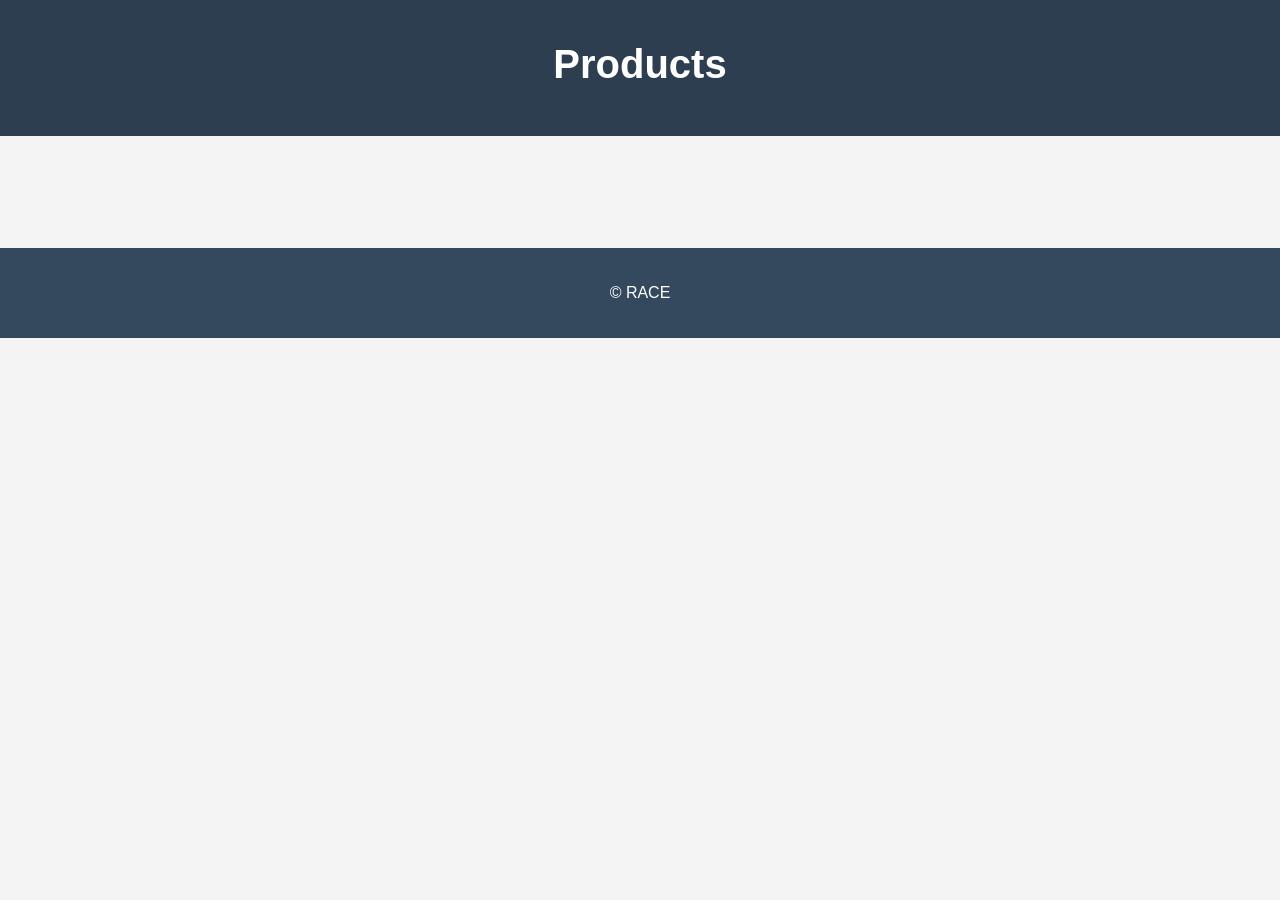
<file: index.html>
<!doctype html>
<html lang="da">
  <head>
    <meta charset="UTF-8" />
    <meta name="viewport" content="width=device-width, initial-scale=1.0" />
    <title>Product Catalogue - RACE</title>
    <link rel="stylesheet" href="app.css" />
  </head>
  <body>
    <header>
      <h1>Products</h1>
    </header>
    <main>
      <section id="productGrid" class="product-grid">
        <!-- Products will be dynamically inserted here from JS -->
      </section>
    </main>

    <footer>
      <p>© RACE</p>
    </footer>

    <script src="app.js" type="module"></script>
  </body>
</html>
</file>
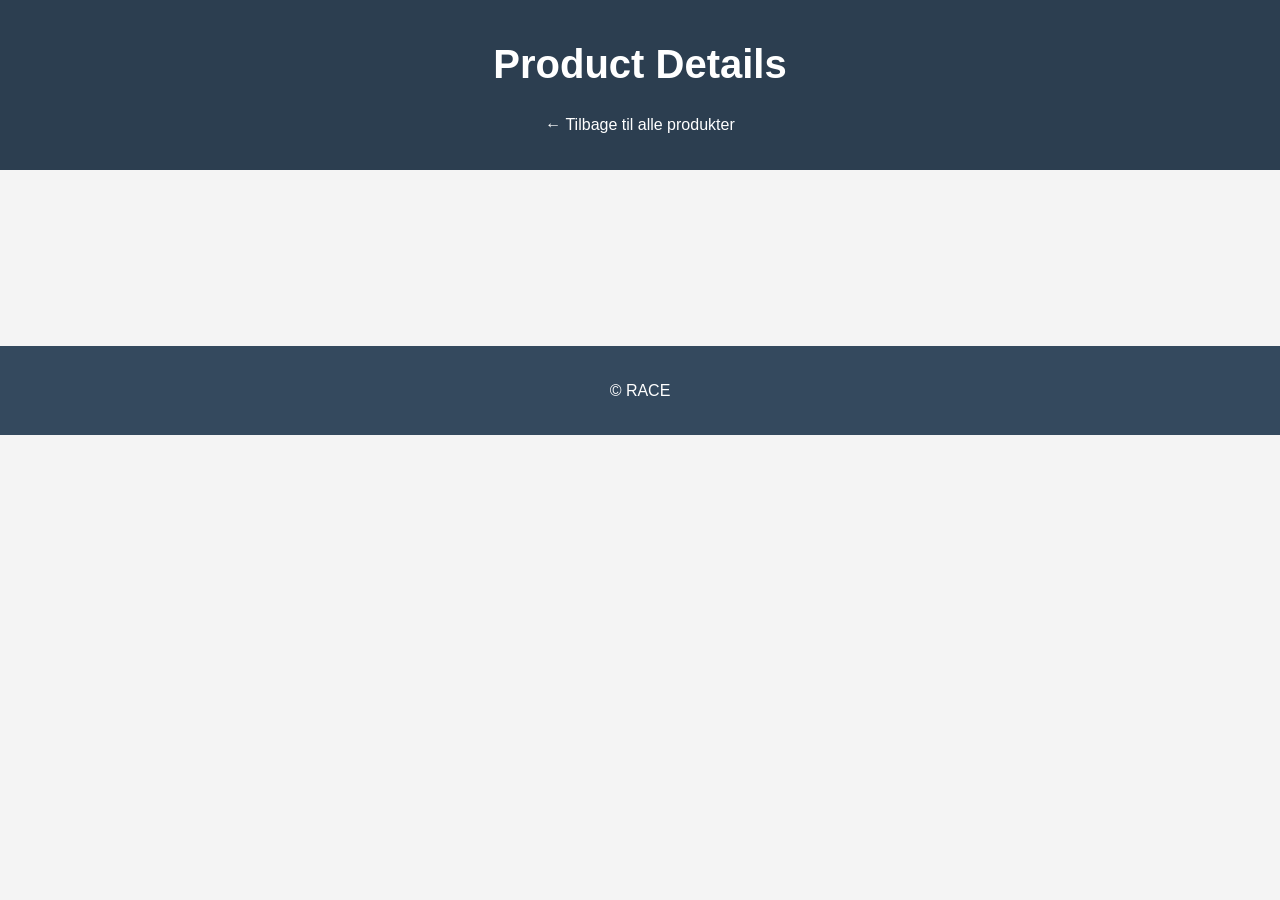
<file: product.html>
<!doctype html>
<html lang="da">
  <head>
    <meta charset="UTF-8" />
    <meta name="viewport" content="width=device-width, initial-scale=1.0" />
    <title>Product - RACE</title>
    <link rel="stylesheet" href="app.css" />
  </head>
  <body>
    <header>
      <h1>Product Details</h1>
      <a href="index.html">← Tilbage til alle produkter</a>
    </header>
    <main>
      <section id="product" class="product-detail">
        <!-- Product details will be dynamically inserted here -->
      </section>
    </main>

    <footer>
      <p>© RACE</p>
    </footer>

    <script src="product.js" type="module"></script>
  </body>
</html>
</file>
<file: app.css>
* {
  margin: 0;
  padding: 0;
  box-sizing: border-box;
}

body {
  font-family:
    -apple-system, BlinkMacSystemFont, "Segoe UI", Roboto, Oxygen, Ubuntu,
    Cantarell, sans-serif;
  line-height: 1.6;
  color: #333;
  background-color: #f4f4f4;
}

header {
  background-color: #2c3e50;
  color: white;
  text-align: center;
  padding: 2rem 1rem;
}

header h1 {
  font-size: 2.5rem;
  margin-bottom: 0.5rem;
}

main {
  max-width: 1200px;
  margin: 0 auto;
  padding: 2rem 1rem;
}

/* Product Grid */
.product-grid {
  display: grid;
  grid-template-columns: repeat(auto-fill, minmax(250px, 1fr));
  gap: 2rem;
}

/* Product Card */
.product-card {
  background: white;
  border-radius: 8px;
  overflow: hidden;
  box-shadow: 0 2px 8px rgba(0, 0, 0, 0.1);
  transition:
    transform 0.3s ease,
    box-shadow 0.3s ease;
}

.product-card:hover {
  transform: translateY(-5px);
  box-shadow: 0 4px 12px rgba(0, 0, 0, 0.15);
}

.product-image {
  width: 100%;
  height: 200px;
  object-fit: contain;
  background-color: #ecf0f1;
  padding: 1em;
}

.product-info {
  padding: 1.5rem;
}

.product-name {
  font-size: 1.25rem;
  font-weight: bold;
  margin-bottom: 0.5rem;
  color: #2c3e50;
}

.product-description {
  font-size: 0.9rem;
  color: #7f8c8d;
  margin-bottom: 1rem;
  display: -webkit-box;
  -webkit-line-clamp: 2;
  line-clamp: 2;
  -webkit-box-orient: vertical;
  overflow: hidden;
}

.product-price {
  font-size: 1.5rem;
  font-weight: bold;
  color: #27ae60;
  margin-bottom: 0.5rem;
}

.product-stock {
  font-size: 0.9rem;
  padding: 0.25rem 0.5rem;
  border-radius: 4px;
  display: inline-block;
}

.product-stock.in-stock {
  background-color: #d4edda;
  color: #155724;
}

.product-stock.out-of-stock {
  background-color: #f8d7da;
  color: #721c24;
}

footer {
  text-align: center;
  padding: 2rem 1rem;
  background-color: #34495e;
  color: white;
  margin-top: 3rem;
}

/* Responsive */
@media (max-width: 768px) {
  .product-grid {
    grid-template-columns: repeat(auto-fill, minmax(200px, 1fr));
    gap: 1rem;
  }

  header h1 {
    font-size: 2rem;
  }
}

.test-section {
  background-color: #fff3cd;
  border: 1px solid #ffeeba;
  padding: 1rem;
  margin-top: 2rem;
  border-radius: 5px;
}

/* Product Detail Page */
.product-detail {
  max-width: 1200px;
  margin: 0 auto;
  padding: 2rem;
}

.product-detail-container {
  display: grid;
  grid-template-columns: 1fr 1fr;
  gap: 3rem;
  background: white;
  padding: 2rem;
  border-radius: 8px;
}

.product-image-large img {
  width: 100%;
  height: auto;
  object-fit: contain;
  max-height: 500px;
}

.product-details h1 {
  font-size: 2rem;
  margin-bottom: 1rem;
}

.category {
  color: #7f8c8d;
  text-transform: capitalize;
  margin-bottom: 1rem;
}

.price-large {
  font-size: 2.5rem;
  color: #27ae60;
  font-weight: bold;
  margin: 1rem 0;
}

.rating {
  display: flex;
  gap: 1rem;
  margin: 1rem 0;
}

.description-full {
  margin: 2rem 0;
  line-height: 1.8;
}

.add-to-cart-btn {
  background-color: #3498db;
  color: white;
  border: none;
  padding: 1rem 2rem;
  font-size: 1.1rem;
  border-radius: 4px;
  cursor: pointer;
  margin-top: 1rem;
  transition: background-color 0.3s ease;
}

.add-to-cart-btn:hover {
  background-color: #2980b9;
}

.add-to-cart-btn.disabled {
  background-color: #95a5a6;
  cursor: not-allowed;
}

header a {
  color: white;
  text-decoration: none;
  margin-top: 0.5rem;
  display: inline-block;
}

header a:hover {
  text-decoration: underline;
}

@media (max-width: 768px) {
  .product-detail-container {
    grid-template-columns: 1fr;
  }
}
</file>
